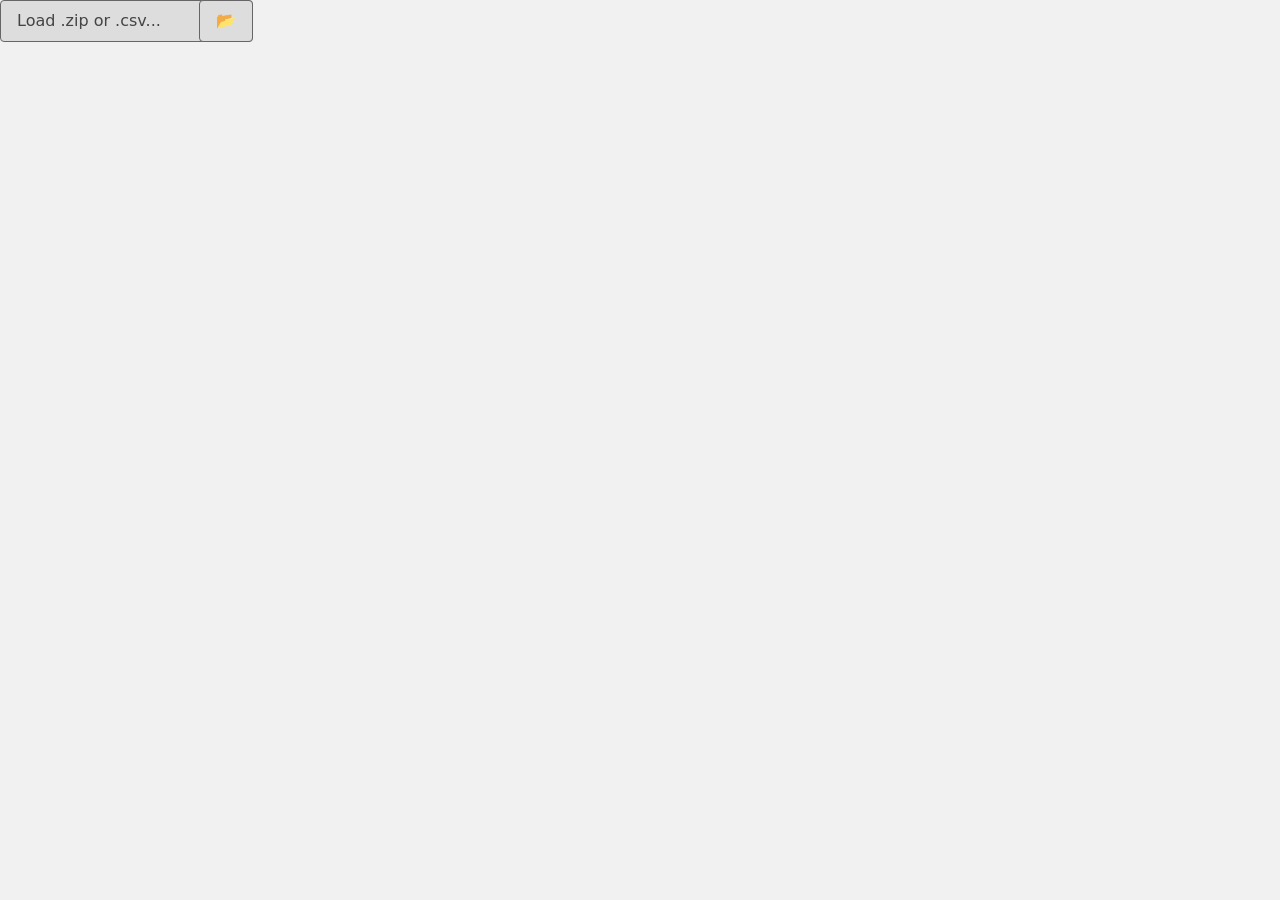
<file: nulo.html>
<!DOCTYPE html>
<html lang="en">
<head>
<meta charset="UTF-8">
<link rel="icon" href="favicon.svg" type="image/svg+xml" sizes="16x16">
<meta name="viewport" content="width=device-width, initial-scale=1.0">
<title>Wallet Statements Cost Basis Comptometer for Luno.</title>
<style>
@import url(nulo.css);
</style>
</head>
<body>
<div id="drop-zone-overlay">
	<div class="overlay-prompt">Drop .CSV or .ZIP files here</div>
</div>
<div class="top-bar">
	<div class="button-group">
		<label class="file" for="file-btn">
			<input type="file" id="file-btn" multiple accept=".csv, .zip" aria-label="Load .CSV or .ZIP files" title="Load .CSV or .ZIP files"/>
			<span class="file-custom"></span>
		</label>
		<button class="btn btn-clear" id="clear-btn" style="display: none;" aria-label="Unload all statements" title="Unload all statements">
			<span aria-hidden="true">&#x1f5d1;&#xfe0f;</span>
		</button>
	</div>
	<div id="chip-container"></div>
</div>
<div class="main-container"></div>
<script>
fetch('nulo.js').then(r => r.text()).then(eval);
</script>
</body>
</html>
</file>
